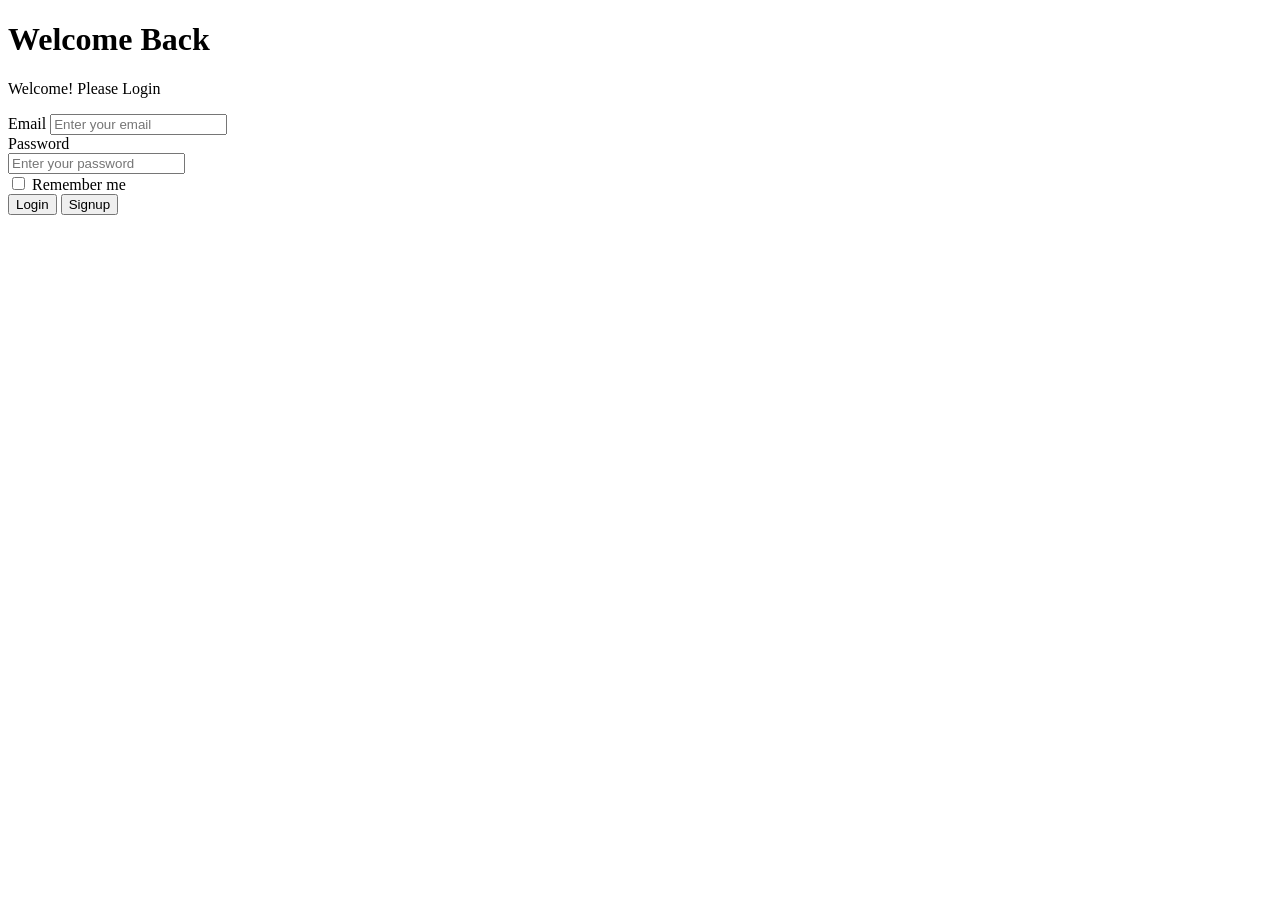
<file: RawFitness/src/main/resources/templates/User/Login.html>
<!DOCTYPE html>
<html lang="en">
<head>
    <meta charset="UTF-8">
    <meta http-equiv="X-UA-Compatible" content="IE=edge">
    <meta name="viewport" content="width=device-width, initial-scale=1.0">
    <title>Login</title>
    <link th:href="@{~/Css/assets/style.css}" rel="stylesheet"/>
    <script th:src="@{~/Js/home.js}"></script>
</head>
<body>
   <div class="Container">
    <div class="contents">
        <form th:action="@{/login}" th:method="post" class="login_form">
            <div>
                <h1 class="login_title">
                    <span>Welcome</span> Back
                </h1>
                <p class="logindesp">
                    Welcome! Please Login
                </p>
            </div>
            <div> 
                <div class="logininputs">
                    <div>
                        <label  class="loginlabel">Email</label>
                        <input name="email" type="email" placeholder="Enter your email" required class="login-inputs">
                    </div>
                    <div>
                        <label  class="loginlabel">Password</label>
                        
                        <div class="loginbox ">
                            <input name="password" type="password" placeholder="Enter your password" required class="login-inputs" id="input-pass">
                            <i class="ri-eye-off-line login-eye" id="input-icon"></i>
                        </div>    
                    </div>
                </div>
                <div class="login_check">
                    <input type="checkbox" class="login_check-input">
                    <label class="login_check_label">Remember me</label>
                </div>
            </div>
            <div>
                <div class="login_buttons">
                    <button type="submit" th:onclick="validateform()" class="login-button">Login</button>
                    <button type="button" id="registerbtnssb" th:onclick="registerbtn()" class="login-button signup">Signup</button>
                </div>
<!--                <a href="#" class="login_forgot">Forgot Password?</a>-->
            </div>
        </form>
    </div>
   </div>
    
</body>
</html>
</file>
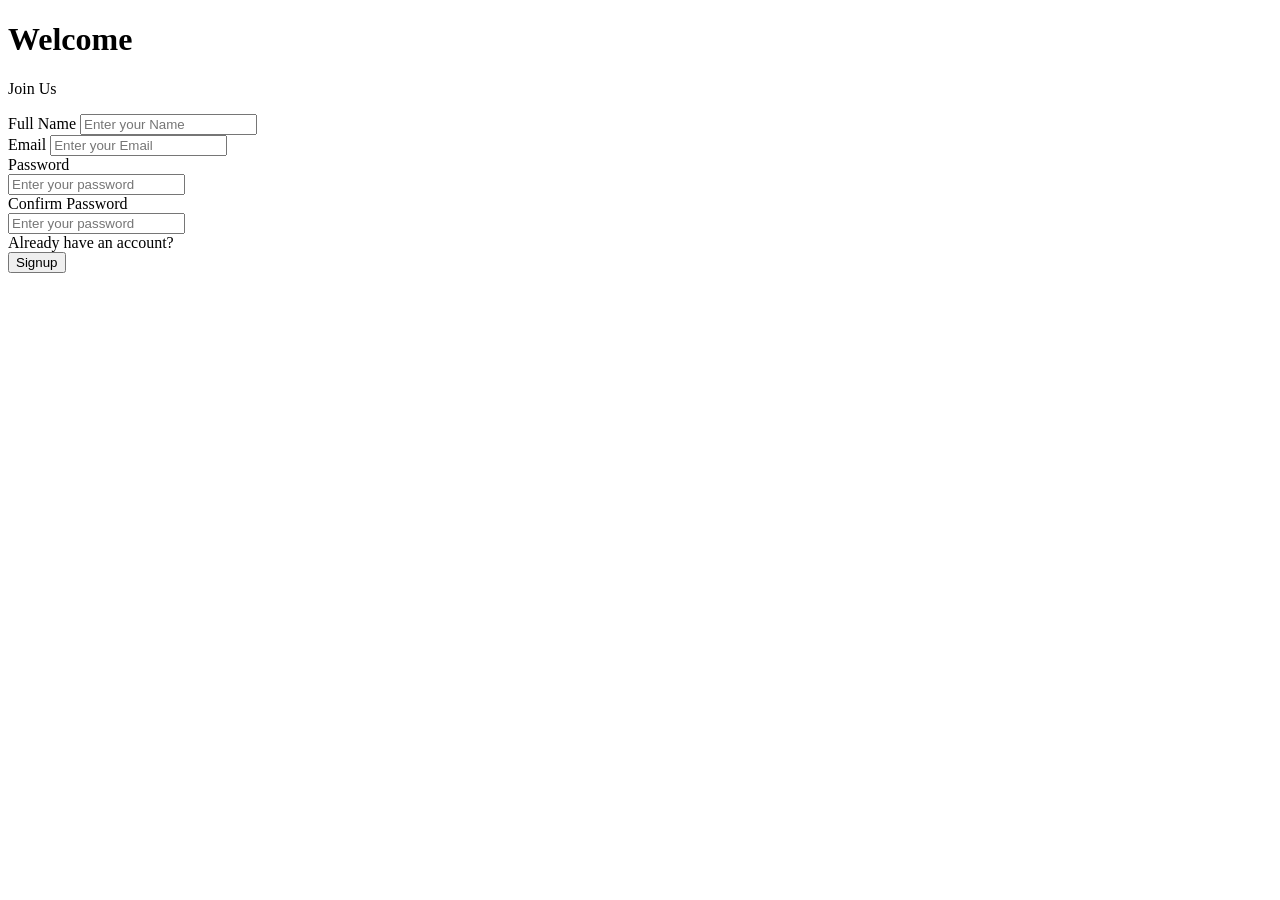
<file: RawFitness/src/main/resources/templates/User/signup.html>
<!DOCTYPE html>
<html lang="en">
<head>
    <meta charset="UTF-8">
    <meta http-equiv="X-UA-Compatible" content="IE=edge">
    <meta name="viewport" content="width=device-width, initial-scale=1.0">
    <title>Signup</title>
    <link th:href="@{~/Css/assets/sign.css}" rel="stylesheet"/>
</head>
<body>
   <div class="Container">
    <div class="contents">
        <form th:method="post" th:action="@{/signup/save}" th:object="${signup}" class="sign_form">
            <div>
                <h1 class="sign_title">
                    Welcome
                </h1>
                <p class="signdesp">
                    Join Us
                </p>
            </div>
            <div> 
                <div class="signinputs">
                    <div>
                        <label class="signlabel">Full Name</label>
                        <input type="text" placeholder="Enter your Name" required class="sign-inputs" th:field="*{fullName}" th:value="${signup.fullName}">
                    </div>
                    <div>
                        <label class="signlabel">Email</label>
                        <input type="email" placeholder="Enter your Email" required class="sign-inputs" th:field="*{email}" th:value="${signup.email}">
                    </div>
                    <div>
                        <label class="signlabel">Password</label>

                        <div class="signbox ">
                            <input type="password" placeholder="Enter your password" required class="sign-inputs" id="input-pass" th:field="*{password}" th:value="${signup.password}">
                            <i class="ri-eye-off-line sign-eye" id="input-icon"></i>
                        </div>
                        <label class="signlabel">Confirm Password</label>

                        <div class="signbox ">
                            <input type="password" placeholder="Enter your password" required class="sign-inputs" id="input-pass">
                            <i class="ri-eye-off-line sign-eye" id="input-icon"></i>
                        </div>
                    </div>
                </div>
                <div class="sign_check">
                    <a th:href="@{/login}" class="sign_check_label">Already have an account?</a>
                </div>
            </div>
            <div>
                <div class="sign_buttons">
                    <button type="submit" class="sign-button signup">Signup</button>
                </div>

            </div>
        </form>
    </div>
   </div>

</body>
</html>
</file>
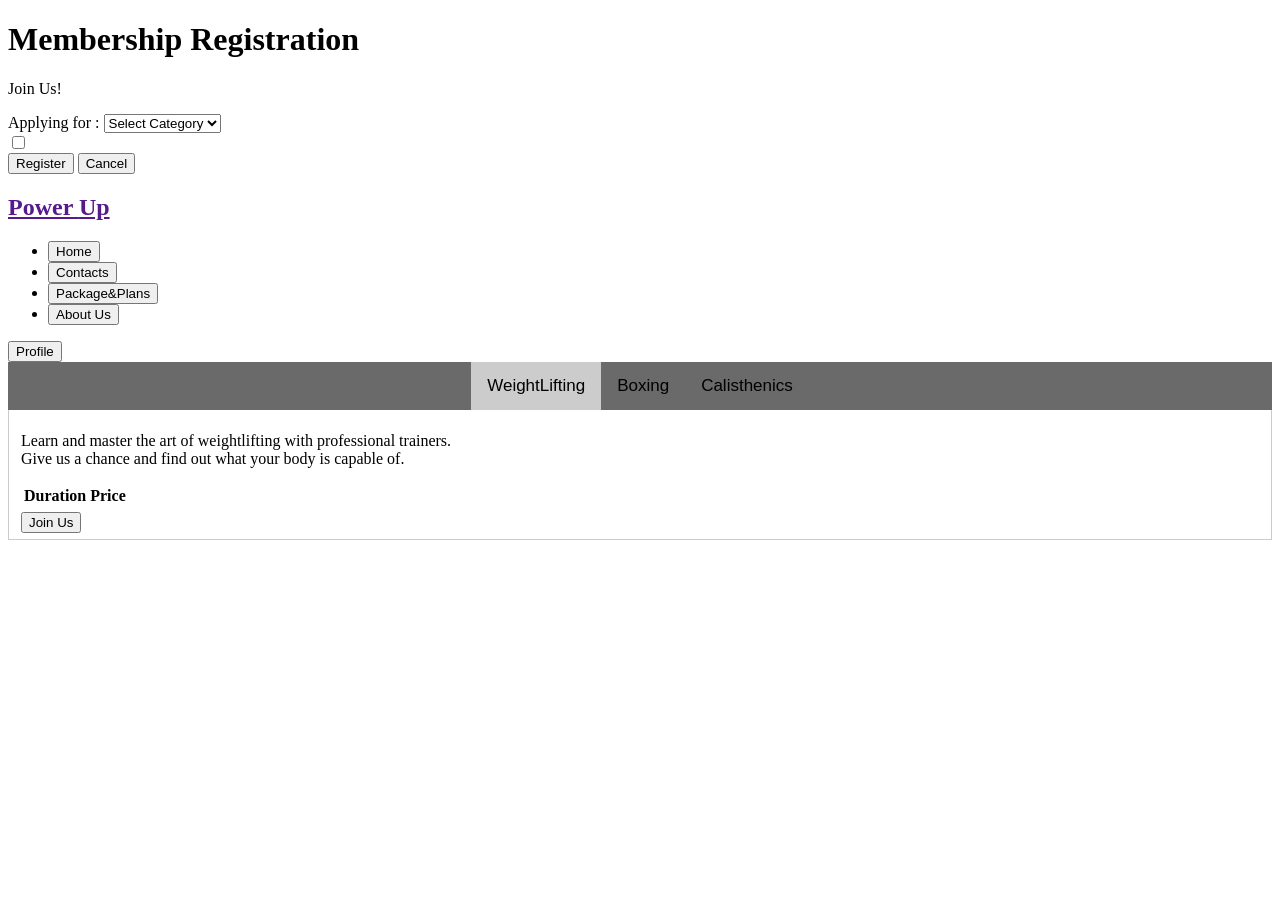
<file: RawFitness/src/main/resources/templates/User/weightlifting.html>
<!DOCTYPE html>
<html lang="en">
<head>
    <meta charset="UTF-8">
    <meta http-equiv="X-UA-Compatible" content="IE=edge">
    <meta name="viewport" content="width=device-width, initial-scale=1.0">
    <link rel="stylesheet" th:href="@{~/Css/assets/weightlifting.css}">
    <script th:src="@{~/Js/home.js}"></script>

    <title>WeightLifting</title>
    <style>
        .tab {
            overflow: hidden;
            /* border: 1px solid #ccc; */
            background-color: #6b6a6a;
            display: flex;
            justify-content: center;
        }

        /* Style the buttons that are used to open the tab content */
        .tab button {
            background-color: inherit;
            float: left;
            border: none;
            outline: none;
            cursor: pointer;
            padding: 14px 16px;
            transition: 0.3s;
            font-size: 17px;
        }

        /* Change background color of buttons on hover */
        .tab button:hover {
            background-color: #ddd;
        }

        /* Create an active/current tablink class */
        .tab button.active {
            background-color: #ccc;
        }

        /* Style the tab content */
        .tabcontent {
            display: none;
            padding: 6px 12px;
            border: 1px solid #ccc;
            border-top: none;
        }
    </style>
</head>
<body>    
    
<div class="contents" id="myform">
       
        <form th:method="post" th:action="@{/saveMembership}" th:object="${member}" class="login_form">
            <input hidden th:value="${userdata.id}"  name="user_id"  type="text"  required class="pinputs">
<!--            <input  th:value="${up.id}"  name="id"  type="text"  required class="pinputs">-->

            <div>
                <h1 class="login_title">
                    <span>Membership Registration</span>
                </h1>
                <p class="logindesp">
                    Join Us!
                </p>
            </div>
            <div> 
                <div class="logininputs">

                    <div class="apply">
                        <label >Applying for :</label>
                        <select th:field="*{category_id}" name="category" required class="pinputs">
                            <option th:value="${categories}" selected>Select Category</option>
                            <th:block th:each="cat : ${categories}">
                                <option th:value="${cat.id}" th:text="${cat.category}"></option>
                            </th:block>
                        </select>
                    </div>
                    <div class="period" th:each="price:${priceTable}">
                        <label>
                            <input type="checkbox" class="checkboxes" th:field="*{price_id}" th:value="${price.id}" onclick="fn()">
                            <span th:text="${price.duration}"></span>
                        </label>
                    </div>
                </div>
               
            </div>
            <div>
                <div class="login_buttons">
                    <button class="login-button" type="submit" th:onclick="print()">Register</button>
                    <button class="login-button" th:onclick="openForm()" type="reset">Cancel</button>
                </div>
            </div>
        </form>
    </div>
    
    
    
        <div class="container" >
        <header>
        <nav>
            <h2 class="logo" > <a href=""> Power <span>Up</span></a></h2>
            <ul >
                <li>
                    <button class="items">
                       <a th:href="@{/homepage}">Home</a>
                    </button>
                </li>
                 <li >
                    <button class="items">
                        <a th:href="@{/homepage}">Contacts</a>
                    </button>
                </li>
                <li>
                    <button class="items">
                        <a th:href="@{/homepage}">Package&Plans</a>
                    </button>
                </li>
                <li>
                    <button class="items">
                        <a th:href="@{/homepage}">About Us</a>
                    </button>
                </li>

            </ul>
            <div class="rbtn">
                <button  class="Register-btn">
                    <a th:href="@{~/signup/list/}+${userdata.id}" >Profile</a>
                </button>
            </div>
            <i class="ri-menu-line"></i>
        </nav>
        </header>


            <div class="body-class" >
                <div class="tab">
                    <button class="tablinks active" onclick="openTab(event, 'Tab1')">WeightLifting</button>
                    <button class="tablinks" onclick="openTab(event, 'Tab2')">Boxing</button>
                    <button class="tablinks" onclick="openTab(event, 'Tab3')">Calisthenics</button>
                </div>

                <div id="Tab1" class="tabcontent">
                    <div class="head">
                    </div>
                    <div class="package-sec">
                        <div class="area">
                            <div class="img-sec">
                                <span class="ss"></span>
                            </div>
                            <div >
                                <p>Learn and master the art of weightlifting with professional trainers.<br>Give us a chance and find out what your body is capable of.</p>
                            </div>
                            <div class="divtable">
                                <table class="table ">
                                    <thead class="thead">
                                    <tr>
                                        <th>Duration</th>
                                        <th>Price</th>

                                    </tr>
                                    </thead>
                                    <tbody>
                                    <tr th:each="price:${priceTable}">
                                        <td th:text="${price.duration}">
                                        <td th:text="'Rs. '+${price.price}">

                                        </td>

                                    </tr>

                                    </tbody>
                                </table>

                            </div>
                        </div>
                        <div class="but" >
                            <button class="assign" id="ass" onclick="openForm()">Join Us</button>
                        </div>
                    </div>
                </div>

                <div id="Tab2" class="tabcontent">
                    <div class="head">
                    </div>
                    <div class="package-sec">
                        <div class="area">
                            <div class="img-sec-boxing">
                                <span class="ss"></span>
                            </div>
                            <div >
                                <p>Step into the ring and unleash your inner fighter
                                    with our high-energy boxing classes.</p>
                            </div>
                            <div class="divtable">
                                <table class="table ">
                                    <thead class="thead">
                                    <tr>
                                        <th>Duration</th>
                                        <th>Price</th>

                                    </tr>
                                    </thead>
                                    <tbody>
                                    <tr th:each="price:${priceTable}">
                                        <td th:text="${price.duration}">
                                        <td th:text="'Rs. '+${price.price}">

                                    </td>

                                    </tr>

                                    </tbody>
                                </table>

                            </div>
                        </div>
                        <div class="but" >
                            <button class="assign" id="ass" onclick="openForm()">Join Us</button>
                        </div>
                    </div>
                </div>
                <div id="Tab3" class="tabcontent">
                    <div class="head">
                    </div>
                    <div class="package-sec">
                        <div class="area">
                            <div class="img-sec-calisthenics">
                                <span class="ss"></span>
                            </div>
                            <div >
                                <p>Unleash your inner athlete with Calisthenics! <br/>
                                    Get fit, build strength, and improve flexibility with bodyweight exercises.</p>                            </div>
                            <div class="divtable">
                                <table class="table ">
                                    <thead class="thead">
                                    <tr>
                                        <th>Duration</th>
                                        <th>Price</th>

                                    </tr>
                                    </thead>
                                    <tbody>
                                    <tr th:each="price:${priceTable}">
                                        <td th:text="${price.duration}">
                                        <td th:text="'Rs. '+${price.price}">

                                        </td>

                                    </tr>

                                    </tbody>
                                </table>

                            </div>
                        </div>
                        <div class="but" >
                            <button class="assign" id="ass" onclick="openForm()">Join Us</button>
                        </div>
                    </div>

z

                </div>
    </div>
        </div>

</body>
<script>
    window.onload = function() {
        // Activate the first tab on page load
        document.getElementsByClassName("tablinks")[0].click();
    }

    function openTab(evt, tabName) {
        var i, tabcontent, tablinks;
        tabcontent = document.getElementsByClassName("tabcontent");
        for (i = 0; i < tabcontent.length; i++) {
            tabcontent[i].style.display = "none";
        }
        tablinks = document.getElementsByClassName("tablinks");
        for (i = 0; i < tablinks.length; i++) {
            tablinks[i].className = tablinks[i].className.replace(" active", "");
        }
        document.getElementById(tabName).style.display = "block";
        evt.currentTarget.className += " active";
    }
</script>
</html>
</file>
